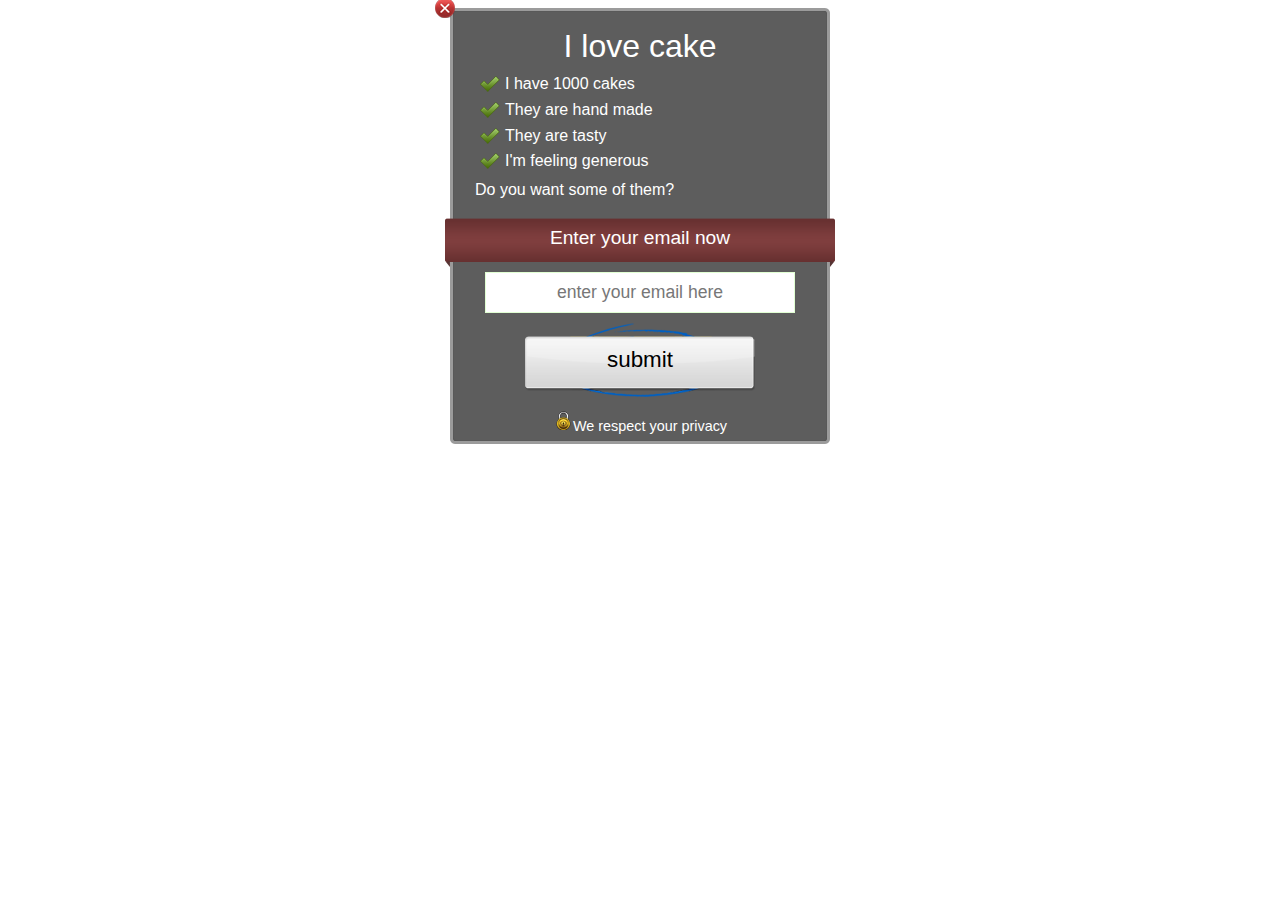
<file: themes/popups/themes/1/1/index.html>
<!DOCTYPE html>
<html>
<head>
<meta charset=utf-8 />
<title>Test</title>
<link rel="stylesheet" type="text/css" media="screen" href="assets/style.css" />
</head>
<body>		
		<div id="pop_bgt_container" class="popup_big_container">
			<div id="sq_popup_optin_body">
				<div id="pop_close_btn"></div>
				<div id="sq_popup_head_img"></div>
				<div id="sq_popup_body">
					<div class="sq_popup_header">I love cake</div>		
					<div class="sq_popup_content">
						<ul>
							<li>I have 1000 cakes</li>
							<li>They are hand made</li>
							<li>They are tasty</li>
							<li>I'm feeling generous</li>
						</ul>
						<div>Do you want some of them?</div>
					</div>
					<div class="sq_popup_ribbon">Enter your email now</div>
					<div class="sq_popup_form">
						<form method="post" action="">
							<input type="text" name="email" value="enter your email here"/>
							<input type="submit" value="submit"/>
						</form>
					</div>
					<div class="sq_popup_privacy"><span class="lock"></span>We respect your privacy</div>
				</div>
				<div id="sq_popup_foot_img"></div>
				
			</div>
			<div></div> <!-- a blank div to deal with stripping -->
		</div>	
</body>
</html>
</file>
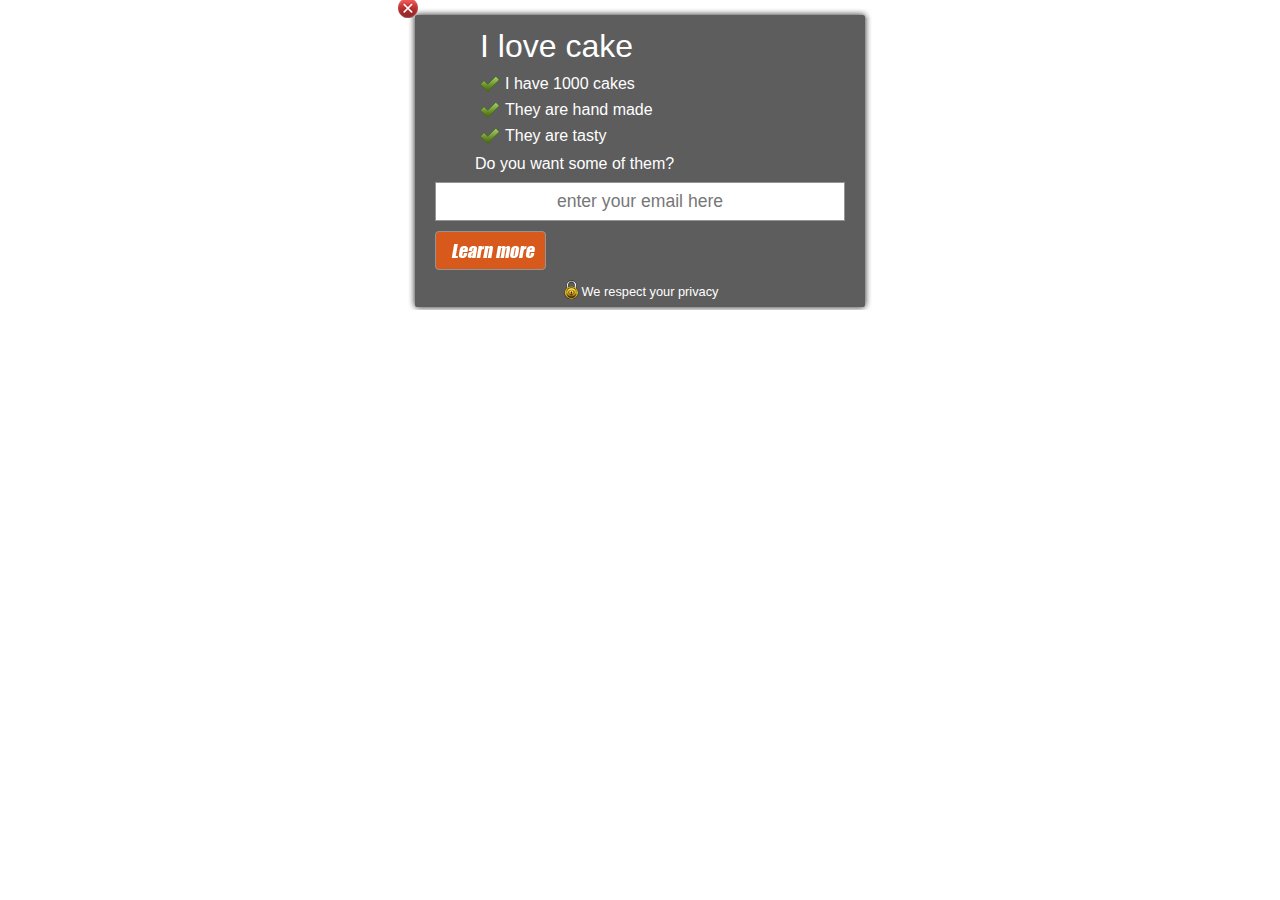
<file: themes/popups/themes/2/1/index.html>
<!DOCTYPE html>
<html>
<head>
<meta charset=utf-8 />
<title>Test</title>
<link rel="stylesheet" type="text/css" media="screen" href="assets/style.css" />
</head>
<body>
		<div id="pop_bgt_container" class="popup_big_container">
			<div id="sq_popup_optin_body">
				<div id="pop_close_btn"></div>
				<div id="sq_popup_head_img"></div>
				<div id="sq_popup_body">
					<div class="sq_popup_header">I love cake</div>		
					<div class="sq_popup_content">
						<ul>
							<li>I have 1000 cakes</li>
							<li>They are hand made</li>
							<li>They are tasty</li>
						</ul>
						<div>Do you want some of them?</div>
					</div>
					<div class="sq_popup_form">
						<form method="post" action="">
							<input type="text" name="email" value="enter your email here"/>
							<input type="submit" value=""/>
						</form>
					</div>
					<div class="sq_popup_privacy"><span class="lock"></span>We respect your privacy</div>
				</div>
				<div id="sq_popup_foot_img"></div>
				
			</div>
			<div></div> <!-- a blank div to deal with stripping -->
		</div>	
</body>	
</html>
</file>
<file: themes/popups/themes/1/1/assets/style.css>
@charset  "UTF-8";

#pop_bgt_container * {
	margin: 0;
	padding: 0;
	border: 0;
	font-size: 100%;
	font: inherit;
	vertical-align: baseline;
	max-width: 100%;
}

#pop_bgt_container  {
	line-height: 1;
	font-family: "Times New Roman", Times, serif;
}

#pop_bgt_container  ol, #pop_bgt_container  ul {
	list-style: none;
}
#pop_bgt_container  blockquote, #pop_bgt_container q {
	quotes: none;
}
#pop_bgt_container blockquote:before, #pop_bgt_container blockquote:after,
#pop_bgt_container  q:before, #pop_bgt_container q:after {
	content: '';
	content: none;
}
#pop_bgt_container table {
	border-collapse: collapse;
	border-spacing: 0;
}

/* END CSS RESET */

#pop_bgt_container {
	font-size: 16px;
	margin: 0 auto;
	padding: 0;
	color: #fff;
	text-align: center;
	width: 390px;
	font-family: Arial, Helvetica, sans-serif;
	line-height: 100%;
	position: relative;
}

#pop_bgt_container ul{
	list-style: none;
	padding: 0;
	margin: 10px auto;
}

#pop_bgt_container img {
	margin: 0;
	padding: 0;
}

#pop_close_btn {
	width: 20px;
	height: 20px;
	background: url(imgs/close.png);
	position: absolute;
	top: -10px;
	left: -10px;
	cursor: pointer;
}

#sq_popup_head_img {
	width: 390px;
	height: 10px;
	background: url(imgs/head.png);
	margin: auto;
}


#sq_popup_body {
	width: 390px;
	background: url(imgs/body_bg.png) repeat-y;
	margin: auto;
	text-align: center;
}

#pop_bgt_container .sq_popup_header {
	width: 320px;
	margin: 0 auto 20px;
	padding: 20px 0 0;
	font-size: 2em;
	text-align: center;
	font-family: Impact, Charcoal, sans-serif;
}

#pop_bgt_container .sq_popup_content {
	width: 330px;
	margin: 10px auto;
	font-size: 1em;
	text-align: left;
}

#pop_bgt_container .sq_popup_content ul li {
	padding: 0 0 0 25px;
	background: url(imgs/tick.png) no-repeat;
	margin: 5px;
	line-height: 130%;
}

#pop_bgt_container .sq_popup_ribbon {
	width: 390px;
	height: 49px;
	font-size: 1.2em;
	text-align: center;
	background: url(imgs/ribbon.png);
	line-height: 40px;
	margin: 20px 0 0 0;
}

#pop_bgt_container .sq_popup_form {
	width: 390px;
	text-align: center;
	margin: auto;
}

#pop_bgt_container .sq_popup_form input{
	display: block;
	border: 0;
	outline: none;
	margin: auto;
	text-align: center;
}

#pop_bgt_container .sq_popup_form input:focus{

	outline: none;
}

#pop_bgt_container .sq_popup_form input[type=text],#pop_bgt_container  .sq_popup_form input[type=email],  #pop_bgt_container .sq_popup_form input[type=number]{
	background: url(imgs/input.png);
	width: 310px;
	height: 41px;
	line-height: 41px;
	color: #777;
	margin: 5px auto;
	font-size: 1.1em;
	padding: 0;
	background-size: cover !important;
}

#pop_bgt_container .sq_popup_form input[type=submit],#pop_bgt_container  .sq_popup_form input[type=image], #pop_bgt_container .sq_popup_form input[type=button]{
	background: url(imgs/submit.png);
	width: 230px;
	height: 74px;
	line-height: 74px;
	margin: 10px auto;
	font-size: 1.4em;
	padding: 0;
	cursor: pointer;
	background-size: cover !important;
}

#pop_bgt_container .sq_popup_privacy .lock {
	width: 20px;
	height: 20px;
	padding: 0;
	margin-top: 4px;
	display: inline-block;
	background: url(imgs/lock.png) no-repeat;
}

#pop_bgt_container .sq_popup_privacy {
	font-size: .9em;
}

#sq_popup_foot_img {
	width: 390px;
	height: 10px;
	background: url(imgs/foot.png);
	margin: auto;
}

@media (max-width: 768px) 
{

	#pop_bgt_container {
		font-size: 14px;
		margin: 0 auto;
		padding: 0;
		color: #fff;
		text-align: center;
		width: 300px;
		font-family: Arial, Helvetica, sans-serif;
		line-height: 100%;
		position: relative;
	}

	#pop_bgt_container ul{
		list-style: none;
		padding: 0;
		margin: 7px auto;
	}

	#pop_bgt_container img {
		margin: 0;
		padding: 0;
	}

	#pop_close_btn {
		width: 20px;
		height: 20px;
		background: url(imgs/480_close.png);
		position: absolute;
		top: -10px;
		left: -10px;
		cursor: pointer;
	}

	#sq_popup_head_img {
		width: 300px;
		height: 8px;
		background: url(imgs/480_head.png);
		margin: auto;
	}


	#sq_popup_body {
		width: 300px;
		background: url(imgs/480_body_bg.png) repeat-y;
		margin: auto;
		text-align: center;
	}

	#pop_bgt_container .sq_popup_header {
		width: 246px;
		margin: 0 auto 15px;
		padding: 15px 0 0;
		font-size: 2em;
		text-align: center;
		font-family: Impact, Charcoal, sans-serif;
	}

	#pop_bgt_container .sq_popup_content {
		width: 253px;
		margin: 10px auto;
		font-size: 1em;
		text-align: left;
	}

	#pop_bgt_container .sq_popup_content ul li {
		padding: 0 0 0 19px;
		background: url(imgs/480_tick.png) no-repeat;
		margin: 4px;
		line-height: 130%;
	}

	#pop_bgt_container .sq_popup_ribbon {
		width: 300px;
		height: 38px;
		font-size: 1.2em;
		text-align: center;
		background: url(imgs/480_ribbon.png);
		line-height: 31px;
		margin: 15px 0 0 0;
	}

	#pop_bgt_container .sq_popup_form {
		width: 300px;
		text-align: center;
		margin: auto;
	}

	#pop_bgt_container .sq_popup_form input{
		display: block;
		border: 0;
		outline: none;
		margin: auto;
		text-align: center;
	}

	#pop_bgt_container .sq_popup_form input:focus{

		outline: none;
	}

	#pop_bgt_container .sq_popup_form input[type=text], #pop_bgt_container .sq_popup_form input[type=email],  #pop_bgt_container .sq_popup_form input[type=number]{
		background: url(imgs/480_input.png);
		width: 238px;
		height: 32px;
		line-height: 32px;
		color: #777;
		margin: 5px auto;
		font-size: 1.1em;
		padding: 0;
	}

	#pop_bgt_container .sq_popup_form input[type=submit], #pop_bgt_container .sq_popup_form input[type=image], #pop_bgt_container .sq_popup_form input[type=button]{
		background: url(imgs/480_submit.png);
		width: 177px;
		height: 57px;
		line-height: 57px;
		margin: 8px auto;
		font-size: 1.3em;
		padding: 0;
		cursor: pointer;
	}
	
	#pop_bgt_container .sq_popup_privacy .lock {
		width: 15px;
		height: 15px;
		padding: 0;
		margin-top: 4px;
		display: inline-block;
		background: url(imgs/480_lock.png) no-repeat;
	}

	#pop_bgt_container .sq_popup_privacy {
		font-size: 0.9em;
	}

	#sq_popup_foot_img {
		width: 300px;
		height: 8px;
		background: url(imgs/480_foot.png);
		margin: auto;
	}


}
</file>
<file: themes/popups/themes/2/1/assets/style.css>
@charset  "UTF-8";

#pop_bgt_container * {
	margin: 0;
	padding: 0;
	border: 0;
	font-size: 100%;
	font: inherit;
	vertical-align: baseline;
	max-width: 100%;
}

#pop_bgt_container  {
	line-height: 1;
	font-family: "Times New Roman", Times, serif;
}

#pop_bgt_container  ol, #pop_bgt_container  ul {
	list-style: none;
}
#pop_bgt_container  blockquote, #pop_bgt_container q {
	quotes: none;
}
#pop_bgt_container blockquote:before, #pop_bgt_container blockquote:after,
#pop_bgt_container  q:before, #pop_bgt_container q:after {
	content: '';
	content: none;
}
#pop_bgt_container table {
	border-collapse: collapse;
	border-spacing: 0;
}

/* END CSS RESET */

#pop_bgt_container {
	font-size: 16px;
	margin: 0 auto;
	padding: 0;
	color: #fff;
	text-align: left;
	width: 464px;
	font-family: Arial, Helvetica, sans-serif;
	line-height: 100%;
	position: relative;
	line-height: 100%;
}

#pop_bgt_container ul{
	list-style: none;
	padding: 0;
	margin: 10px auto;
}

#pop_bgt_container img {
	margin: 0;
	padding: 0;
}

#pop_close_btn {
	width: 20px;
	height: 20px;
	background: url(imgs/close.png);
	position: absolute;
	top: -10px;
	left: -10px;
	cursor: pointer;
}

#sq_popup_head_img {
	width: 464px;
	height: 10px;
	background: url(imgs/head.png);
	margin: auto;
}


#sq_popup_body {
	width: 464px;
	background: url(imgs/body_bg.png) repeat-y;
	margin: auto;
	text-align: center;
}

#pop_bgt_container .sq_popup_header {
	width: 320px;
	margin: 0 auto 20px;
	padding: 20px 0 0;
	font-size: 2em;
	text-align: left;
	font-family: Impact, Charcoal, sans-serif;
}

#pop_bgt_container .sq_popup_content {
	width: 330px;
	margin: 10px auto;
	font-size: 100%;
	text-align: left;
}

#pop_bgt_container .sq_popup_content ul li {
	padding: 0 0 0 25px;
	background: url(imgs/tick.png) no-repeat;
	margin: 5px;
	line-height: 130%;
}


#pop_bgt_container .sq_popup_form {
	width: 464px;
	text-align: center;
	margin: auto;
}

#pop_bgt_container .sq_popup_form input{
	display: block;
	border: 0;
	outline: none;
	margin: auto;
	text-align: center;
}

#pop_bgt_container .sq_popup_form input:focus{

	outline: none;
}

#pop_bgt_container .sq_popup_form input[type=text], #pop_bgt_container .sq_popup_form input[type=email],  #pop_bgt_container .sq_popup_form input[type=number]{
	background: url(imgs/input.png);
	width: 410px;
	height: 39px;
	line-height: 39px;
	color: #777;
	margin: 5px auto;
	font-size: 1.1em;
	padding: 0;
	background-size: cover !important;
}

#pop_bgt_container .sq_popup_form input[type=submit], #pop_bgt_container .sq_popup_form input[type=image], #pop_bgt_container .sq_popup_form input[type=button]{
	background: url(imgs/submit.png);
	width: 111px;
	height: 39px;
	line-height: 39px;
	margin: 10px 0 0 27px;
	font-size: 1.5em;
	padding: 0;
	cursor: pointer;
	background-size: cover !important;
}

#pop_bgt_container .sq_popup_privacy {
	margin-top: 10px;
	font-size: .8em;
}

#pop_bgt_container .sq_popup_privacy .lock {
	width: 20px;
	height: 20px;
	padding: 0;
	margin-bottom: -4px;
	display: inline-block;
	background: url(imgs/lock.png) no-repeat;
}

#sq_popup_foot_img {
	width: 464px;
	height: 10px;
	background: url(imgs/foot.png);
	margin: auto;
}

@media (max-width: 768px)
{

	#pop_bgt_container {
		font-size: 12px;
		margin: 0 auto;
		padding: 0;
		color: #fff;
		text-align: left;
		width: 300px;
		font-family: Arial, Helvetica, sans-serif;
		line-height: 100%;
		position: relative;
	}

	#pop_bgt_container ul{
		list-style: none;
		padding: 0;
		margin: 7px auto;
	}

	#pop_bgt_container img {
		margin: 0;
		padding: 0;
	}

	#pop_close_btn {
		width: 20px;
		height: 20px;
		background: url(imgs/480_close.png);
		position: absolute;
		top: -10px;
		left: -10px;
		cursor: pointer;
	}

	#sq_popup_head_img {
		width: 300px;
		height: 7px;
		background: url(imgs/480_head.png);
		margin: auto;
	}


	#sq_popup_body {
		width: 300px;
		background: url(imgs/480_body_bg.png) repeat-y;
		margin: auto;
		text-align: center;
	}

	#pop_bgt_container .sq_popup_header {
		width: 206px;
		margin: 0 auto 13px;
		padding: 13px 0 0;
		font-size: 2em;
		text-align: left;
		font-family: Impact, Charcoal, sans-serif;
	}

	#pop_bgt_container .sq_popup_content {
		width: 213px;
		margin: 7px auto;
		font-size: 100%;
		text-align: left;
	}

	#pop_bgt_container .sq_popup_content ul li {
		padding: 0 0 0 16px;
		background: url(imgs/480_tick.png) no-repeat;
		margin: 3px;
		line-height: 130%;
	}

	#pop_bgt_container .sq_popup_form {
		width: 300px;
		text-align: center;
		margin: auto;
	}

	#pop_bgt_container .sq_popup_form input{
		display: block;
		border: 0;
		outline: none;
		margin: auto;
		text-align: center;
	}

	#pop_bgt_container .sq_popup_form input:focus{

		outline: none;
	}

	#pop_bgt_container .sq_popup_form input[type=text], #pop_bgt_container .sq_popup_form input[type=email],  #pop_bgt_container .sq_popup_form input[type=number]{
		background: url(imgs/480_input.png);
		width: 265px;
		height: 25px;
		line-height: 25px;
		color: #777;
		margin: 3px auto;
		font-size: 1.1em;
		padding: 0;
	}

	#pop_bgt_container .sq_popup_form input[type=submit], #pop_bgt_container .sq_popup_form input[type=image], #pop_bgt_container .sq_popup_form input[type=button]{
		background: url(imgs/480_submit.png);
		width: 72px;
		height: 25px;
		line-height: 25px;
		margin: 7px 0 0 16px;
		font-size: 1.5em;
		padding: 0;
		cursor: pointer;
	}

	#pop_bgt_container .sq_popup_privacy {
		margin-top: 7px;
		font-size: .8em;
	}
	
	#pop_bgt_container .sq_popup_privacy .lock {
		width: 15px;
		height: 15px;
		padding: 0;
		margin-bottom: -4px;
		display: inline-block;
		background: url(imgs/480_lock.png) no-repeat;
	}
	#sq_popup_foot_img {
		width: 300px;
		height: 7px;
		background: url(imgs/480_foot.png);
		margin: auto;
	}

}
</file>
